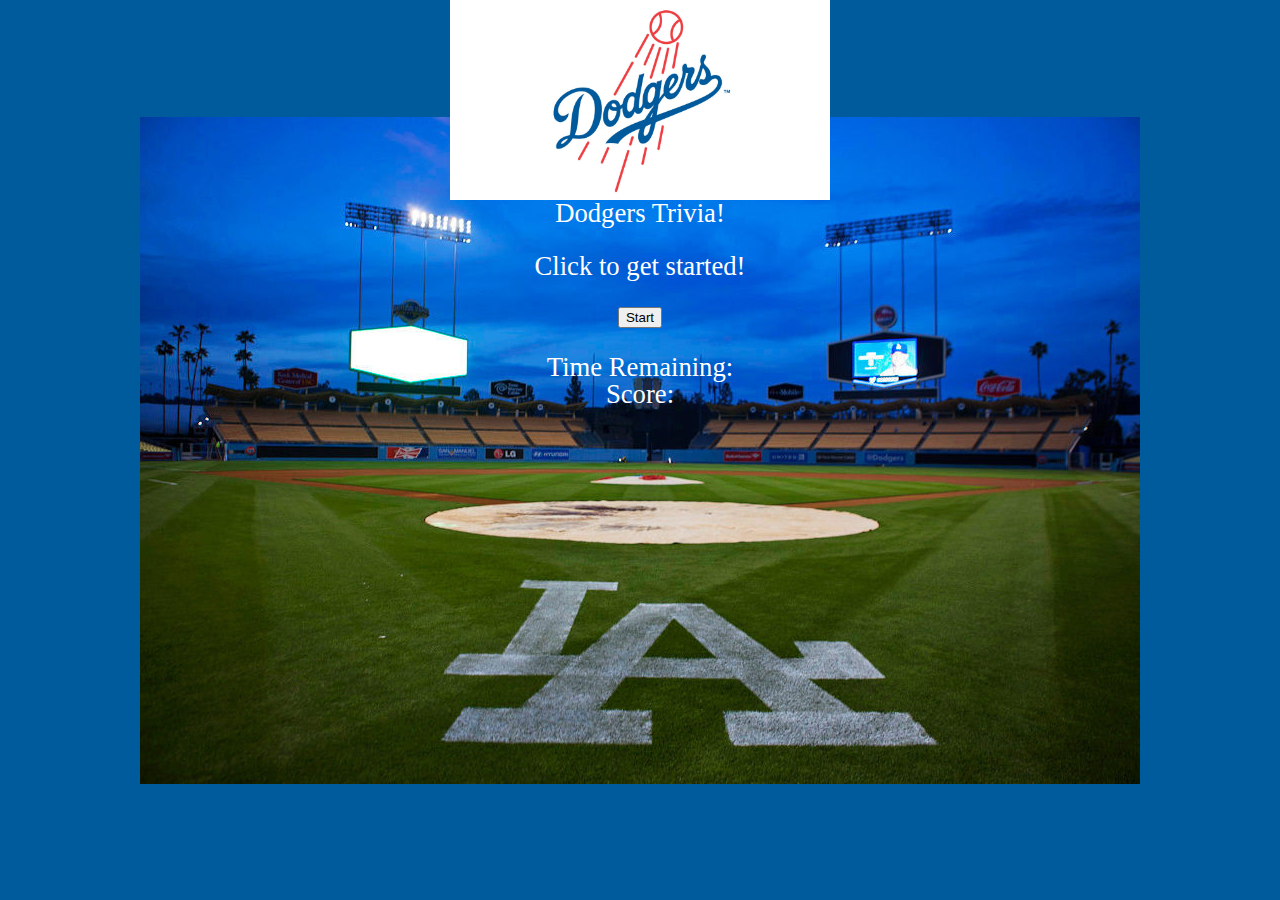
<file: index.html>
<html lang="en-us">

<head>
    <meta charset="UTF-8">
    <meta name="viewport" content="width=device-width, initial-scale=1">
    <link rel="stylesheet" type="text/css" href="assets/css/reset.css">
    <!-- CSS CDN -->
    <link rel="stylesheet" href="https://maxcdn.bootstrapcdn.com/bootstrap/4.0.0-alpha.6/css/bootstrap.min.css" integrity="sha384-rwoIResjU2yc3z8GV/NPeZWAv56rSmLldC3R/AZzGRnGxQQKnKkoFVhFQhNUwEyJ" crossorigin="anonymous">
    <!-- CSS Style Sheet -->
    <link rel="stylesheet" type="text/css" href="assets/css/style.css">
    <!--Google Font-->
    <title>Dodgers Trivia</title>
</head>

<body>
    <div class="container-fluid">
        <div class="row">
            <div class="col-lg-2 col-md-2 col-sm-2 col-xs-2 text-center">
                <!-- <img src="assets/images/logo.png" height="200px" id="logo"> -->
            </div>
            <div class="col-lg-8 col-md-8 col-sm-8 col-xs-8 text-center">
                <img src="assets/images/logo.jpg" height="200px" id="logo">
                <header>
                    <h1>Dodgers Trivia!</h1>
                    <br>
                    <h2>Click to get started!</h2>
                    <br>
                    <button type='button' class='btn btn-default' id='start-button'><span class='glyphicon'>Start</span></button>
                </header>
                <br>
            </div>
            <div class="col-lg-2 col-md-2 col-sm-2 col-xs-2 text-center">
            </div>
        </div>
    </div>
    <div class="row">
        <div class="col-lg-2 col-md-2 col-sm-2 col-xs-2 text-center">
        </div>
        <div class="col-lg-8 col-md-8 col-sm-8 col-xs-8 text-center" id="questions">
        </div>
        <div class="col-lg-2 col-md-2 col-sm-2 col-xs-2 text-center">
        </div>
    </div>
    <div class="row">
        <div class="col-lg-2 col-md-2 col-sm-2 col-xs-2 text-center" id="timer-div">
            <div class="panel panel-default">
                <div class="panel-heading">Time Remaining:</div>
                <div class="panel-body" id="countdown"></div>
            </div>
        </div>
        <div class="col-lg-8 col-md-8 col-sm-8 col-xs-8 text center" id="answers">
        </div>
        <div class="col-lg-2 col-md-2 col-sm-2 col-xs-2 text-center" id="score-div">
            <div class="panel panel-default">
                <div class="panel-heading">Score:</div>
                <div class="panel-body" id="score"></div>
            </div>
        </div>
    </div>
    <script src="https://code.jquery.com/jquery-3.1.1.min.js"></script>
    <script type="text/javascript" src="assets/javascript/game.js"></script>
</body>
</file>
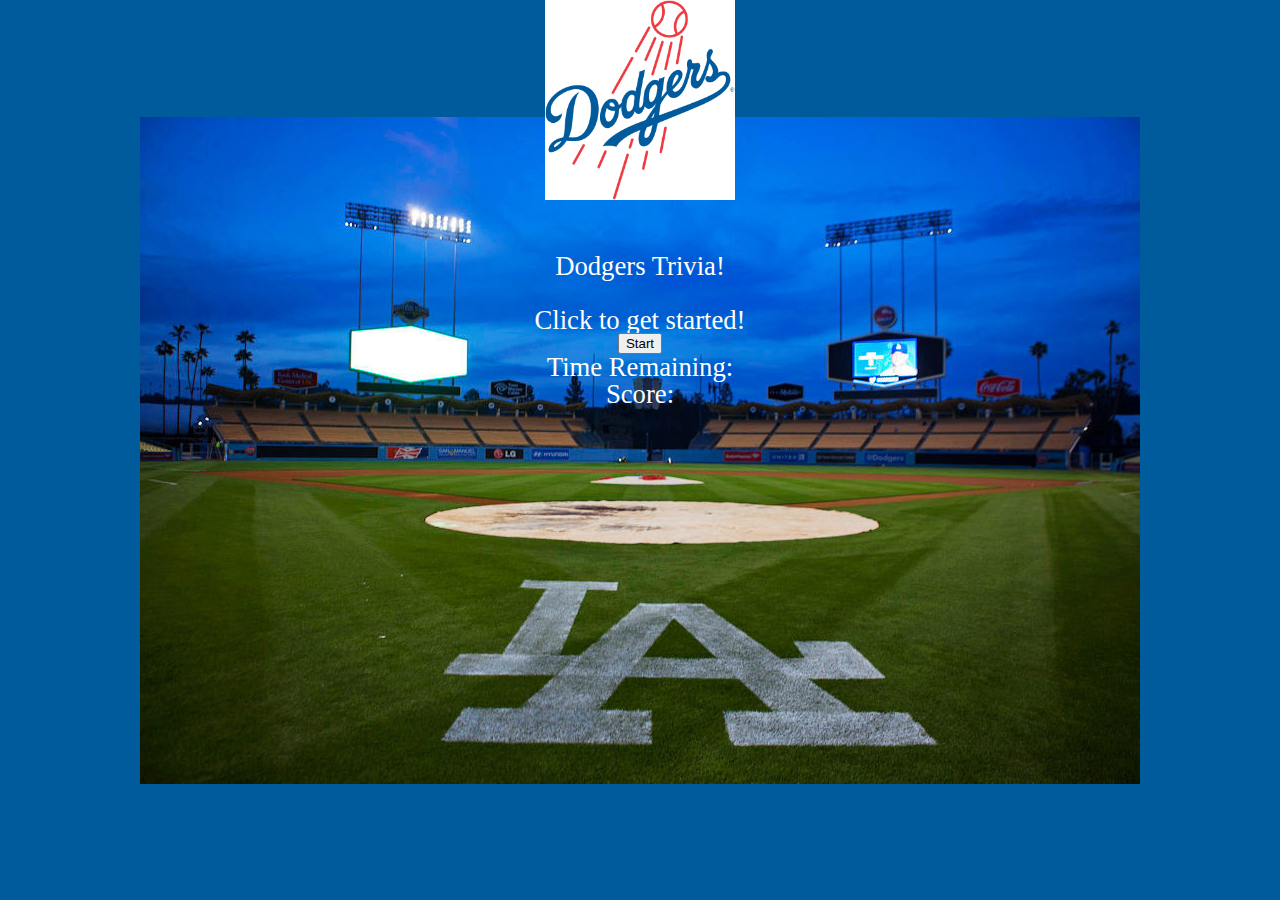
<file: Dodgers Trivia.html>
<html lang="en-us">

<head>
    <meta charset="UTF-8">
    <meta name="viewport" content="width=device-width, initial-scale=1">
    <link rel="stylesheet" type="text/css" href="assets/css/reset.css">
    <!-- CSS CDN -->
    <link rel="stylesheet" href="https://maxcdn.bootstrapcdn.com/bootstrap/4.0.0-alpha.6/css/bootstrap.min.css" integrity="sha384-rwoIResjU2yc3z8GV/NPeZWAv56rSmLldC3R/AZzGRnGxQQKnKkoFVhFQhNUwEyJ" crossorigin="anonymous">
    <!-- CSS Style Sheet -->
    <link rel="stylesheet" type="text/css" href="assets/css/style.css">
    <!--Google Font-->
    <title>Dodgers Trivia</title>
</head>

<body>
    <div class="container-fluid">
        <div class="row">
            <div class="col-lg-4 col-md-4 col-sm-4 col-xs-4 text-center">
                <img src="assets/images/logo.png" height="200px" id="logo">
            </div>
            <div class="col-lg-4 col-md-4 col-sm-4 col-xs-4 text-center">
                <header>
                    <br>
                    <br>
                    <h1>Dodgers Trivia!</h1>
                    <br>
                    <h2>Click to get started!</h2>
                    <button type='button' class='btn btn-default' id='start-button'><span class='glyphicon'>Start</span></button>
                </header>
            </div>
            <div class="col-lg-4 col-md-4 col-sm-4 col-xs-4 text-center">
                
            </div>
        </div>
        <div class="row">
            <div class="col-lg-3 col-md-3 col-sm-3 col-xs-3 text-center">
            </div>
            <div class="col-lg-6 col-md-6 col-sm-6 col-xs-6 text-center" id="questions">
            </div>
            <div class="col-lg-3 col-md-3 col-sm-3 col-xs-3 text-center">
            </div>
        </div>
        <div class="row">
            <div class="col-lg-3 col-md-3 col-sm-3 col-xs-3 text-center" id="timerdiv">
            <div class="panel panel-default">
                    <div class="panel-heading">Time Remaining:</div>
                    <div class="panel-body" id="countdown"></div>
                </div>
            </div>
            <div class="col-lg-6 col-md-6 col-sm-6 col-xs-6 text center" id="answers">
              
            </div>
            <div class="col-lg-3 col-md-3 col-sm-3 col-xs-3 text-center">
            <div class="panel panel-default">
                    <div class="panel-heading">Score:</div>
                    <div class="panel-body" id="score"></div>
                </div>
            </div>
        </div>
    </div>
    <script src="https://code.jquery.com/jquery-3.1.1.min.js"></script>
    <script type="text/javascript" src="assets/javascript/game.js"></script>
</body>
</file>
<file: assets/css/style.css>
body{
	background-image: url("../images/field.jpg");
	color: white;
	background-repeat: no-repeat;
	background-position: center;
	background-color: #005B9C;
	text-align: center;
	font-size: 20pt;
}

#logo{
	background-color: white;
}

#start-button:hover{
	background-color: #005B9C;
}

#questions{
	background-color: grey;
	opacity: .8;
}

#answers{
	background-color: grey;
	opacity: .8;
	padding-left: 15px;
	padding-right: 15px;
}
ul{
	text-align: center;
}
ul:hover{
	background-color: #005B9C;
}
</file>
